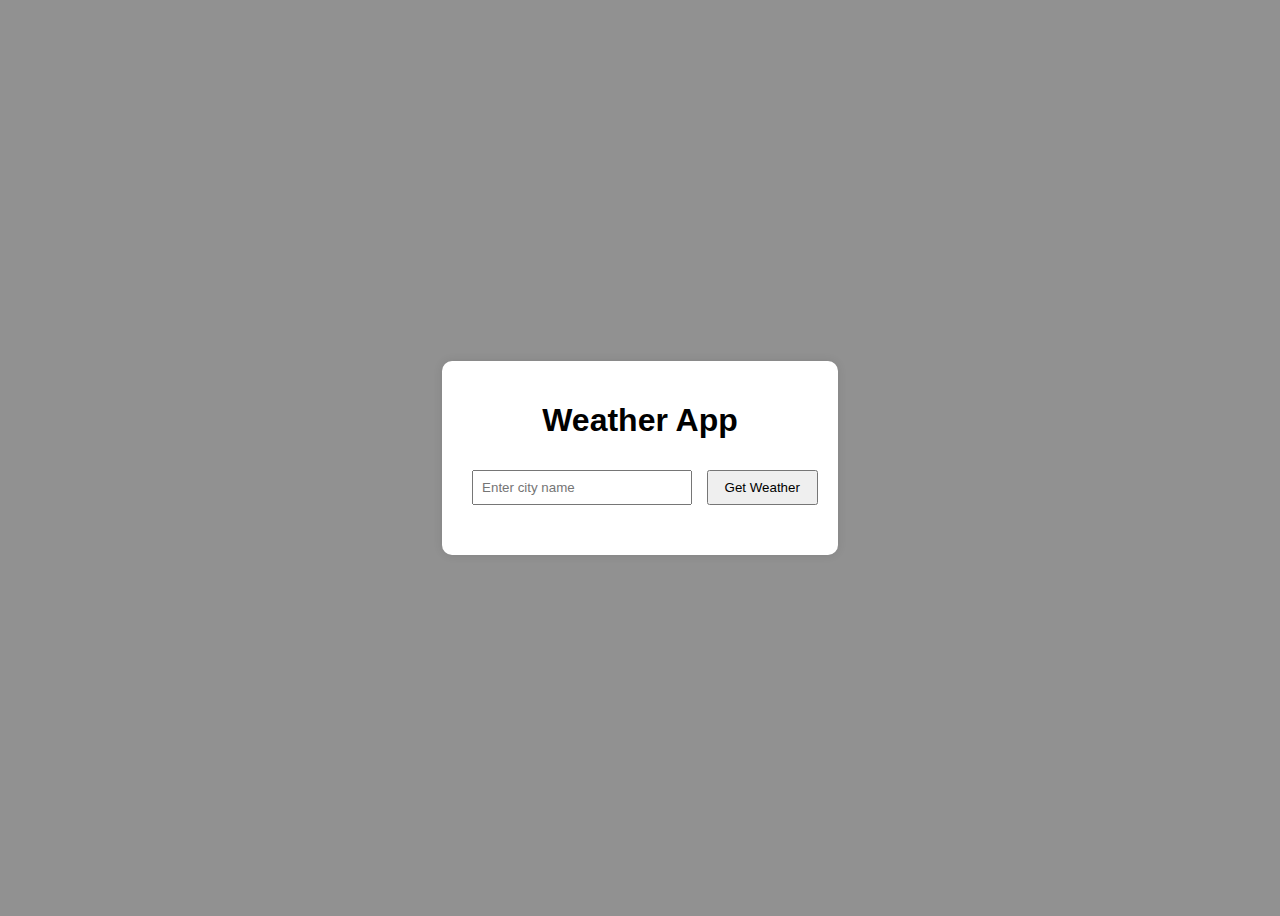
<file: frontend-vanilla/index.html>
<!DOCTYPE html>
<html lang="en">
<head>
  <meta charset="UTF-8">
  <meta name="viewport" content="width=device-width, initial-scale=1.0">
  <title>Weather App</title>
  <link rel="stylesheet" href="./src/css/styles.css">
</head>
<body>
  <div class="container">
        <h1>Weather App</h1>
        <input type="text" id="cityInput" placeholder="Enter city name" />
        <button id="searchBtn">Get Weather</button>
        <div id="loader" style="display: none;"></div>
        <div id="result"></div>
    </div>
    <script src="./src/js/index.js"></script>
</body>
</html>
</file>
<file: frontend-vanilla/src/css/styles.css>
body {
    font-family: Arial, sans-serif;
    display: flex;
    justify-content: center;
    align-items: center;
    height: 100vh;
    /* background-color: #f0f0f0; */
    /* background-color: #267c74; */

    background-color: #919191;
    background-image: url("https://www.transparenttextures.com/patterns/diagmonds-light.png");
}

.container {
    text-align: center;
    background-color: white;
    padding: 20px;
    border-radius: 10px;
    box-shadow: 0 0 10px rgba(0, 0, 0, 0.1);
}

.weather-icon {
    width: 50px;
    height: 50px;
    background-color: #000000c9;
    border-radius: 15%;
}

input {
    padding: 8px;
    margin: 10px;
    width: 200px;
}

button {
    padding: 8px 16px;
}

#result {
    margin-top: 20px;
}

#loader {
    border: 4px solid #f3f3f3;
    border-top: 4px solid #3498db;
    border-radius: 50%;
    width: 30px;
    height: 30px;
    animation: spin 0.7s linear infinite;
    margin: 20px auto;
    display: none;
}

@keyframes spin {
    0% { transform: rotate(0deg); }
    100% { transform: rotate(360deg); }
}
</file>
